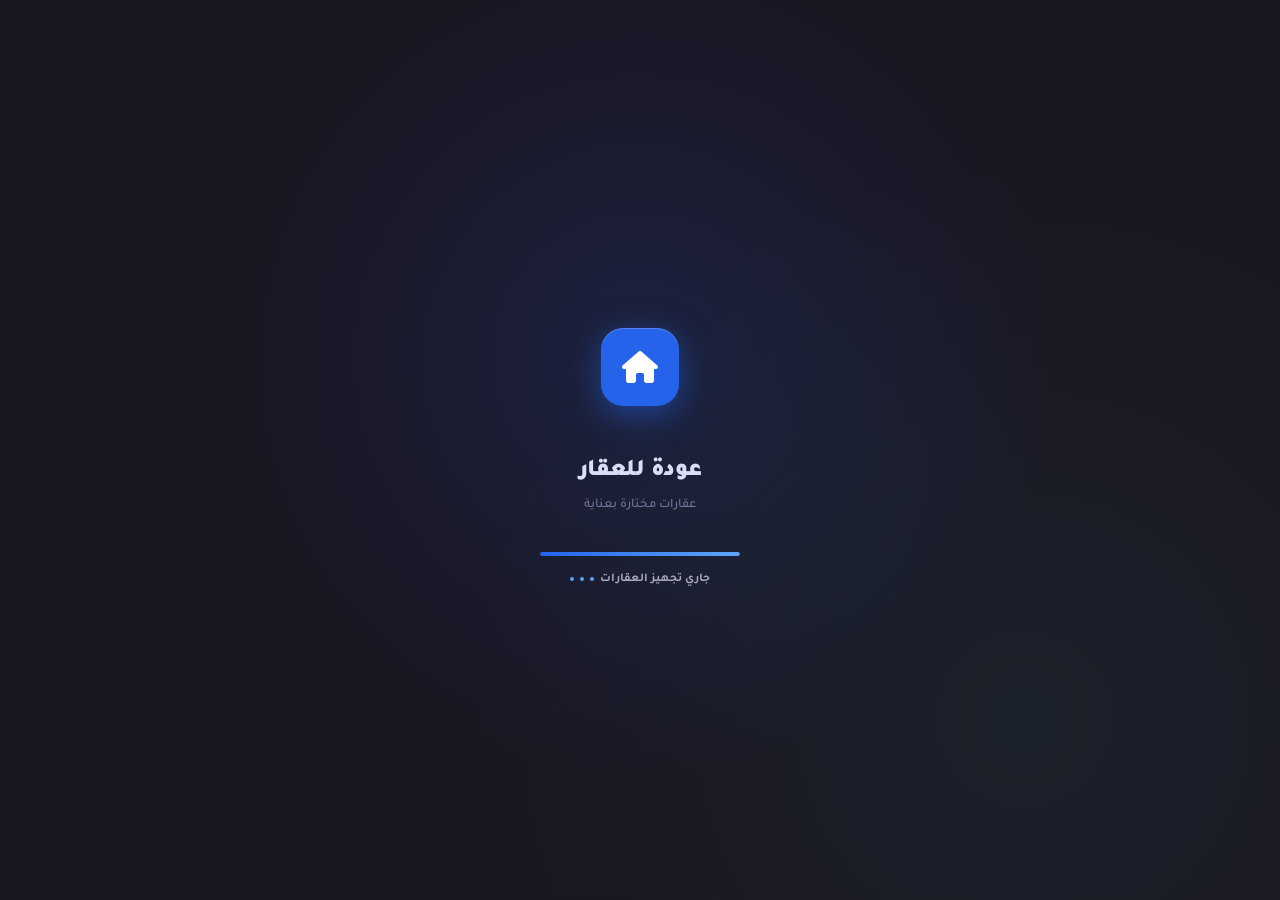
<file: log.html>
<!DOCTYPE html>
<html lang="ar" dir="rtl">
<head>
<meta charset="UTF-8">
<meta name="viewport" content="width=device-width, initial-scale=1.0">
<meta name="theme-color" content="#1A1621">
<title>عودة للعقار — تسجيل الدخول</title>

<link rel="preconnect" href="https://fonts.googleapis.com">
<link rel="preconnect" href="https://fonts.gstatic.com" crossorigin>
<link href="https://fonts.googleapis.com/css2?family=Tajawal:wght@300;400;500;700;800;900&display=swap" rel="stylesheet">
<link rel="stylesheet" href="https://cdnjs.cloudflare.com/ajax/libs/font-awesome/6.4.0/css/all.min.css">
<link rel="stylesheet" href="log.css">
</head>
<body>

<!-- ============================================================
     شاشة التحميل
     ============================================================ -->
<div class="loader" id="loader">
    <div class="loader-logo-wrap">
        <div class="loader-ring"></div>
        <div class="loader-ring"></div>
        <div class="loader-ring"></div>
        <div class="loader-logo">
            <i class="fas fa-home"></i>
        </div>
    </div>

    <div class="loader-brand">عودة للعقار</div>
    <div class="loader-tagline">عقارات مختارة بعناية</div>

    <div class="loader-bar">
        <div class="loader-bar-fill"></div>
    </div>

    <div class="loader-text">
        <span>جاري تجهيز العقارات</span>
        <span class="dot"></span>
        <span class="dot"></span>
        <span class="dot"></span>
    </div>
</div>

<!-- ============================================================
     صفحة الدخول
     ============================================================ -->
<div class="auth" id="auth">

    <!-- اللوحة الجانبية -->
    <div class="auth-visual">
        <div class="visual-grid"></div>
        <div class="visual-content">

            <div class="brand">
                <div class="brand-mark">
                    <i class="fas fa-home"></i>
                </div>
                <div class="brand-text">
                    <span class="brand-title">عودة للعقار</span>
                    <span class="brand-sub">عقارات مختارة بعناية</span>
                </div>
            </div>

            <div class="visual-hero">
                <span class="visual-eyebrow">منصة عقارية موثوقة</span>
                <h1>اكتشف عقارك<br><span>المثالي</span> معنا</h1>
                <p>آلاف العقارات المختارة بعناية في جميع أنحاء المملكة، بأسعار تنافسية وتفاصيل موثوقة — بين يديك.</p>
            </div>

            <div class="visual-stats">
                <div class="stat">
                    <strong>+12K</strong>
                    <span>عقار متاح</span>
                </div>
                <div class="stat">
                    <strong>+8K</strong>
                    <span>عميل سعيد</span>
                </div>
                <div class="stat">
                    <strong>4.9</strong>
                    <span>تقييم المنصة</span>
                </div>
            </div>

        </div>
    </div>

    <!-- جانب النموذج -->
    <div class="auth-form-side">
        <div class="form-wrapper">

            <!-- شعار متجاوب -->
            <div class="mobile-brand">
                <div class="brand-mark" style="width:42px;height:42px;font-size:17px;">
                    <i class="fas fa-home"></i>
                </div>
                <div class="brand-text">
                    <span class="brand-title" style="font-size:17px;">عودة للعقار</span>
                    <span class="brand-sub">عقارات مختارة بعناية</span>
                </div>
            </div>

            <!-- التبويبات -->
            <div class="auth-tabs">
                <button class="auth-tab active" data-tab="login">تسجيل الدخول</button>
                <button class="auth-tab" data-tab="signup">حساب جديد</button>
            </div>

            <!-- نموذج الدخول -->
            <form class="auth-form active" id="login-form" novalidate>
                <h2 class="form-title">مرحباً بعودتك 👋</h2>
                <p class="form-subtitle">سجّل الدخول للمتابعة إلى حسابك</p>

                <div class="input-group">
                    <i class="fas fa-envelope field-icon"></i>
                    <input type="email" placeholder="البريد الإلكتروني" required>
                </div>

                <div class="input-group">
                    <i class="fas fa-lock field-icon"></i>
                    <input type="password" placeholder="كلمة المرور" required>
                    <button type="button" class="toggle-password" aria-label="إظهار كلمة المرور">
                        <i class="far fa-eye"></i>
                    </button>
                </div>

                <div class="form-row">
                    <label class="check">
                        <input type="checkbox" checked>
                        <span class="check-box"></span>
                        تذكرني
                    </label>
                    <a href="#" class="link">نسيت كلمة المرور؟</a>
                </div>

                <button type="submit" class="auth-submit">
                    تسجيل الدخول
                    <i class="fas fa-arrow-left" style="font-size:12px;"></i>
                </button>

                <div class="divider">أو تابع باستخدام</div>

                <div class="social-row">
                    <button type="button" class="social-btn" onclick="showToast('سيتم ربط Google قريباً')">
                        <i class="fab fa-google"></i>
                        Google
                    </button>
                    <button type="button" class="social-btn" onclick="showToast('سيتم ربط Apple قريباً')">
                        <i class="fab fa-apple"></i>
                        Apple
                    </button>
                </div>

                <div class="form-footer">
                    ليس لديك حساب؟
                    <a href="#" class="link" data-switch="signup">أنشئ حساباً جديداً</a>
                </div>
            </form>

            <!-- نموذج إنشاء حساب -->
            <form class="auth-form" id="signup-form" novalidate>
                <h2 class="form-title">أنشئ حسابك</h2>
                <p class="form-subtitle">انضم إلينا وابدأ رحلتك العقارية</p>

                <div class="input-group">
                    <i class="fas fa-user field-icon"></i>
                    <input type="text" placeholder="الاسم الكامل" required>
                </div>

                <div class="input-group">
                    <i class="fas fa-envelope field-icon"></i>
                    <input type="email" placeholder="البريد الإلكتروني" required>
                </div>

                <div class="input-group">
                    <i class="fas fa-phone field-icon"></i>
                    <input type="tel" placeholder="رقم الجوال" required>
                </div>

                <div class="input-group">
                    <i class="fas fa-lock field-icon"></i>
                    <input type="password" placeholder="كلمة المرور" required>
                    <button type="button" class="toggle-password" aria-label="إظهار كلمة المرور">
                        <i class="far fa-eye"></i>
                    </button>
                </div>

                <div class="input-group">
                    <i class="fas fa-lock field-icon"></i>
                    <input type="password" placeholder="تأكيد كلمة المرور" required>
                    <button type="button" class="toggle-password" aria-label="إظهار كلمة المرور">
                        <i class="far fa-eye"></i>
                    </button>
                </div>

                <div class="form-row">
                    <label class="check">
                        <input type="checkbox" required>
                        <span class="check-box"></span>
                        أوافق على الشروط والأحكام
                    </label>
                </div>

                <button type="submit" class="auth-submit">
                    إنشاء الحساب
                    <i class="fas fa-arrow-left" style="font-size:12px;"></i>
                </button>

                <div class="form-footer">
                    لديك حساب بالفعل؟
                    <a href="#" class="link" data-switch="login">سجّل الدخول</a>
                </div>
            </form>

        </div>
    </div>

</div>

<!-- Toast -->
<div class="toast" id="toast">
    <i class="fas fa-check-circle"></i>
    <span id="toast-text">تم بنجاح</span>
</div>

<script src="log.js"></script>
</body>
</html>
</file>
<file: log.css>
/* ============================================================
   المتغيرات — مطابقة لهوية الموقع
   ============================================================ */
:root {
    --bg-primary: #1A1621;
    --bg-secondary: #211D2B;
    --bg-surface: #2A2535;
    --bg-element: #322C3E;
    --border: #3D3648;
    --border-strong: #4A4257;

    --text-primary: #F2EEF5;
    --text-secondary: #B5AEC0;
    --text-muted: #7D7690;

    --accent: #2563EB;
    --accent-hover: #1D4ED8;
    --accent-bright: #60A5FA;
    --accent-soft: rgba(37, 99, 235, 0.14);

    --success: #2DD4BF;
    --danger: #F87171;

    --shadow-lg: 0 12px 40px rgba(0, 0, 0, 0.5);
    --radius: 16px;
    --radius-lg: 22px;
    --radius-pill: 999px;

    --ease: cubic-bezier(0.4, 0, 0.2, 1);
}

* {
    margin: 0;
    padding: 0;
    box-sizing: border-box;
    font-family: 'Tajawal', 'Segoe UI', system-ui, sans-serif;
    -webkit-tap-highlight-color: transparent;
}

body {
    background: var(--bg-primary);
    color: var(--text-primary);
    min-height: 100vh;
    overflow: hidden;
    line-height: 1.5;
}

body.loaded { overflow: auto; }

::selection { background: var(--accent); color: #fff; }

/* ============================================================
   شاشة التحميل
   ============================================================ */
.loader {
    position: fixed;
    inset: 0;
    background: var(--bg-primary);
    display: flex;
    flex-direction: column;
    align-items: center;
    justify-content: center;
    z-index: 9999;
    transition: opacity 0.7s var(--ease), visibility 0.7s;
}

.loader::before {
    content: '';
    position: absolute;
    inset: 0;
    background:
        radial-gradient(circle at 50% 40%, rgba(37, 99, 235, 0.15) 0%, transparent 50%),
        radial-gradient(circle at 80% 80%, rgba(45, 212, 191, 0.06) 0%, transparent 45%);
    pointer-events: none;
}

.loader.hidden {
    opacity: 0;
    visibility: hidden;
}

/* الشعار النابض */
.loader-logo-wrap {
    position: relative;
    width: 110px;
    height: 110px;
    display: flex;
    align-items: center;
    justify-content: center;
    margin-bottom: 32px;
}

.loader-ring {
    position: absolute;
    inset: 0;
    border-radius: 50%;
    border: 2px solid var(--accent);
    opacity: 0;
    animation: ringPulse 2.4s var(--ease) infinite;
}
.loader-ring:nth-child(2) { animation-delay: 0.8s; }
.loader-ring:nth-child(3) { animation-delay: 1.6s; }

@keyframes ringPulse {
    0%   { transform: scale(0.6); opacity: 0.9; }
    100% { transform: scale(1.6); opacity: 0; }
}

.loader-logo {
    position: relative;
    width: 78px;
    height: 78px;
    border-radius: 22px;
    background: var(--accent);
    display: flex;
    align-items: center;
    justify-content: center;
    color: #fff;
    font-size: 32px;
    box-shadow:
        0 8px 32px rgba(37, 99, 235, 0.5),
        inset 0 1px 0 rgba(255, 255, 255, 0.2);
    animation: logoFloat 2.4s var(--ease) infinite;
}

@keyframes logoFloat {
    0%, 100% { transform: translateY(0) scale(1); }
    50%      { transform: translateY(-4px) scale(1.04); }
}

.loader-brand {
    font-size: 24px;
    font-weight: 900;
    color: var(--text-primary);
    margin-bottom: 6px;
    letter-spacing: -0.3px;
}

.loader-tagline {
    font-size: 13px;
    color: var(--text-muted);
    font-weight: 500;
    margin-bottom: 36px;
}

.loader-bar {
    width: 200px;
    height: 4px;
    background: var(--bg-element);
    border-radius: var(--radius-pill);
    overflow: hidden;
    margin-bottom: 14px;
    position: relative;
}

.loader-bar-fill {
    height: 100%;
    width: 0;
    background: linear-gradient(90deg, var(--accent), var(--accent-bright));
    border-radius: var(--radius-pill);
    animation: barFill 2.2s var(--ease) forwards;
    box-shadow: 0 0 12px rgba(37, 99, 235, 0.6);
}

@keyframes barFill {
    0%   { width: 0; }
    100% { width: 100%; }
}

.loader-text {
    font-size: 12px;
    color: var(--text-secondary);
    font-weight: 600;
    display: flex;
    align-items: center;
    gap: 6px;
}

.loader-text .dot {
    width: 4px;
    height: 4px;
    border-radius: 50%;
    background: var(--accent-bright);
    animation: dotBlink 1.4s infinite;
}
.loader-text .dot:nth-child(2) { animation-delay: 0.2s; }
.loader-text .dot:nth-child(3) { animation-delay: 0.4s; }

@keyframes dotBlink {
    0%, 100% { opacity: 0.25; transform: scale(0.8); }
    50%      { opacity: 1; transform: scale(1); }
}

/* ============================================================
   صفحة الدخول — التخطيط
   ============================================================ */
.auth {
    display: grid;
    grid-template-columns: 1fr 1fr;
    min-height: 100vh;
    opacity: 0;
    transition: opacity 0.6s var(--ease) 0.2s;
}
.auth.ready { opacity: 1; }

/* ---------- اللوحة الجانبية (Brand) ---------- */
.auth-visual {
    position: relative;
    overflow: hidden;
    background: linear-gradient(135deg, #1D1830 0%, #151221 50%, #1A1621 100%);
    padding: 48px;
    display: flex;
    flex-direction: column;
    justify-content: space-between;
}

.auth-visual::before {
    content: '';
    position: absolute;
    width: 480px;
    height: 480px;
    border-radius: 50%;
    background: radial-gradient(circle, rgba(37, 99, 235, 0.35), transparent 70%);
    top: -140px;
    right: -140px;
    filter: blur(30px);
    pointer-events: none;
}

.auth-visual::after {
    content: '';
    position: absolute;
    width: 400px;
    height: 400px;
    border-radius: 50%;
    background: radial-gradient(circle, rgba(45, 212, 191, 0.18), transparent 70%);
    bottom: -120px;
    left: -120px;
    filter: blur(30px);
    pointer-events: none;
}

.visual-grid {
    position: absolute;
    inset: 0;
    background-image:
        linear-gradient(rgba(255, 255, 255, 0.025) 1px, transparent 1px),
        linear-gradient(90deg, rgba(255, 255, 255, 0.025) 1px, transparent 1px);
    background-size: 48px 48px;
    mask-image: radial-gradient(circle at center, black 30%, transparent 80%);
    -webkit-mask-image: radial-gradient(circle at center, black 30%, transparent 80%);
    pointer-events: none;
}

.visual-content {
    position: relative;
    z-index: 2;
    height: 100%;
    display: flex;
    flex-direction: column;
    justify-content: space-between;
}

/* العلامة التجارية */
.brand {
    display: flex;
    align-items: center;
    gap: 12px;
}

.brand-mark {
    width: 48px;
    height: 48px;
    border-radius: 14px;
    background: var(--accent);
    display: flex;
    align-items: center;
    justify-content: center;
    color: #fff;
    font-size: 20px;
    box-shadow: 0 6px 20px rgba(37, 99, 235, 0.4);
}

.brand-text { display: flex; flex-direction: column; line-height: 1.15; }
.brand-title { font-size: 19px; font-weight: 900; color: var(--text-primary); }
.brand-sub { font-size: 11px; color: var(--text-muted); font-weight: 600; }

/* نص الهيرو */
.visual-hero {
    margin-top: 40px;
}

.visual-eyebrow {
    display: inline-block;
    background: var(--accent-soft);
    border: 1px solid rgba(37, 99, 235, 0.35);
    color: var(--accent-bright);
    padding: 6px 14px;
    border-radius: var(--radius-pill);
    font-size: 11px;
    font-weight: 800;
    letter-spacing: 0.5px;
    margin-bottom: 18px;
}

.visual-hero h1 {
    font-size: clamp(30px, 3.2vw, 46px);
    font-weight: 900;
    line-height: 1.15;
    letter-spacing: -1px;
    color: var(--text-primary);
    margin-bottom: 16px;
}

.visual-hero h1 span {
    background: linear-gradient(135deg, var(--accent-bright), var(--success));
    -webkit-background-clip: text;
    background-clip: text;
    -webkit-text-fill-color: transparent;
}

.visual-hero p {
    font-size: 14.5px;
    color: var(--text-secondary);
    line-height: 1.7;
    max-width: 380px;
    font-weight: 500;
}

/* الإحصائيات */
.visual-stats {
    display: flex;
    gap: 12px;
    flex-wrap: wrap;
}

.stat {
    flex: 1;
    min-width: 110px;
    background: rgba(42, 37, 53, 0.6);
    backdrop-filter: blur(10px);
    border: 1px solid var(--border);
    border-radius: var(--radius);
    padding: 14px 16px;
    display: flex;
    flex-direction: column;
    gap: 2px;
}

.stat strong {
    font-size: 20px;
    font-weight: 900;
    color: var(--text-primary);
}

.stat span {
    font-size: 11px;
    color: var(--text-muted);
    font-weight: 600;
}

/* ---------- جانب النموذج ---------- */
.auth-form-side {
    padding: 48px;
    display: flex;
    flex-direction: column;
    justify-content: center;
    align-items: center;
    background: var(--bg-primary);
    overflow-y: auto;
    position: relative;
}

.form-wrapper {
    width: 100%;
    max-width: 400px;
}

/* العلامة التجارية المتنقلة */
.mobile-brand {
    display: none;
    align-items: center;
    gap: 10px;
    margin-bottom: 28px;
    justify-content: center;
}

/* التبويبات */
.auth-tabs {
    display: flex;
    background: var(--bg-surface);
    border: 1px solid var(--border);
    border-radius: var(--radius-pill);
    padding: 4px;
    margin-bottom: 26px;
}

.auth-tab {
    flex: 1;
    padding: 11px 12px;
    border-radius: var(--radius-pill);
    border: none;
    background: transparent;
    color: var(--text-secondary);
    font-family: inherit;
    font-weight: 700;
    font-size: 13.5px;
    cursor: pointer;
    transition: all 0.25s var(--ease);
}

.auth-tab:hover:not(.active) { color: var(--text-primary); }

.auth-tab.active {
    background: var(--accent);
    color: #fff;
    box-shadow: 0 4px 14px rgba(37, 99, 235, 0.4);
}

/* عنوان النموذج */
.form-title {
    font-size: 26px;
    font-weight: 900;
    color: var(--text-primary);
    margin-bottom: 6px;
    letter-spacing: -0.5px;
}

.form-subtitle {
    font-size: 14px;
    color: var(--text-secondary);
    margin-bottom: 28px;
    font-weight: 500;
}

/* النماذج */
.auth-form { display: none; }
.auth-form.active {
    display: block;
    animation: fadeSlide 0.4s var(--ease);
}

@keyframes fadeSlide {
    from { opacity: 0; transform: translateY(8px); }
    to   { opacity: 1; transform: translateY(0); }
}

/* حقول الإدخال */
.input-group {
    position: relative;
    margin-bottom: 14px;
}

.input-group > i.field-icon {
    position: absolute;
    right: 16px;
    top: 50%;
    transform: translateY(-50%);
    color: var(--text-muted);
    font-size: 15px;
    pointer-events: none;
    transition: color 0.25s;
}

.input-group input {
    width: 100%;
    background: var(--bg-surface);
    border: 1px solid var(--border);
    border-radius: 14px;
    padding: 16px 46px 16px 46px;
    color: var(--text-primary);
    font-family: inherit;
    font-size: 14px;
    font-weight: 500;
    outline: none;
    transition: all 0.25s var(--ease);
}

.input-group input::placeholder {
    color: var(--text-muted);
    font-weight: 400;
}

.input-group input:focus {
    border-color: var(--accent);
    background: var(--bg-element);
    box-shadow: 0 0 0 3px rgba(37, 99, 235, 0.12);
}

.input-group:focus-within > i.field-icon {
    color: var(--accent-bright);
}

/* زر إظهار كلمة المرور */
.toggle-password {
    position: absolute;
    left: 12px;
    top: 50%;
    transform: translateY(-50%);
    background: transparent;
    border: none;
    color: var(--text-muted);
    cursor: pointer;
    width: 32px;
    height: 32px;
    display: flex;
    align-items: center;
    justify-content: center;
    border-radius: 8px;
    transition: all 0.2s;
    font-size: 14px;
}

.toggle-password:hover {
    color: var(--text-primary);
    background: var(--bg-element);
}

/* صف تذكرني/نسيت */
.form-row {
    display: flex;
    justify-content: space-between;
    align-items: center;
    margin: 6px 0 22px;
    gap: 12px;
    flex-wrap: wrap;
}

.link {
    color: var(--accent-bright);
    font-size: 13px;
    font-weight: 700;
    text-decoration: none;
    transition: color 0.2s;
}

.link:hover { color: var(--accent); text-decoration: underline; }

/* Checkbox مخصص */
.check {
    display: inline-flex;
    align-items: center;
    gap: 8px;
    font-size: 13px;
    color: var(--text-secondary);
    cursor: pointer;
    font-weight: 600;
    user-select: none;
}

.check input { display: none; }

.check-box {
    width: 18px;
    height: 18px;
    border-radius: 5px;
    border: 1.5px solid var(--border-strong);
    background: var(--bg-surface);
    display: flex;
    align-items: center;
    justify-content: center;
    transition: all 0.2s var(--ease);
    flex-shrink: 0;
    position: relative;
}

.check input:checked + .check-box {
    background: var(--accent);
    border-color: var(--accent);
}

.check-box::after {
    content: '';
    width: 4px;
    height: 8px;
    border: solid #fff;
    border-width: 0 2px 2px 0;
    transform: rotate(45deg) translate(-1px, -1px);
    opacity: 0;
    transition: opacity 0.15s;
}

.check input:checked + .check-box::after { opacity: 1; }

/* زر الإرسال */
.auth-submit {
    width: 100%;
    height: 54px;
    border-radius: 14px;
    background: var(--accent);
    color: #fff;
    border: none;
    font-family: inherit;
    font-size: 15px;
    font-weight: 800;
    cursor: pointer;
    display: flex;
    align-items: center;
    justify-content: center;
    gap: 8px;
    transition: all 0.25s var(--ease);
    box-shadow: 0 8px 24px rgba(37, 99, 235, 0.35);
    margin-top: 4px;
}

.auth-submit:hover {
    background: var(--accent-hover);
    transform: translateY(-1px);
    box-shadow: 0 12px 30px rgba(37, 99, 235, 0.45);
}

.auth-submit:active { transform: translateY(0); }

/* فاصل */
.divider {
    display: flex;
    align-items: center;
    gap: 12px;
    margin: 22px 0;
    color: var(--text-muted);
    font-size: 12px;
    font-weight: 600;
}

.divider::before,
.divider::after {
    content: '';
    flex: 1;
    height: 1px;
    background: var(--border);
}

/* أزرار التواصل */
.social-row {
    display: grid;
    grid-template-columns: 1fr 1fr;
    gap: 10px;
}

.social-btn {
    height: 50px;
    border-radius: 14px;
    background: var(--bg-surface);
    border: 1px solid var(--border);
    color: var(--text-primary);
    font-family: inherit;
    font-size: 13px;
    font-weight: 700;
    cursor: pointer;
    display: flex;
    align-items: center;
    justify-content: center;
    gap: 8px;
    transition: all 0.25s var(--ease);
}

.social-btn:hover {
    border-color: var(--border-strong);
    background: var(--bg-element);
    transform: translateY(-1px);
}

.social-btn i { font-size: 17px; }
.social-btn .fa-google { color: #EA4335; }
.social-btn .fa-apple  { color: var(--text-primary); }

/* نص التذييل */
.form-footer {
    text-align: center;
    font-size: 13px;
    color: var(--text-secondary);
    margin-top: 26px;
    font-weight: 500;
}

.form-footer .link { margin-right: 4px; }

/* ============================================================
   Toast
   ============================================================ */
.toast {
    position: fixed;
    bottom: 24px;
    left: 50%;
    transform: translateX(-50%) translateY(100px);
    background: var(--bg-surface);
    border: 1px solid var(--border-strong);
    color: var(--text-primary);
    padding: 14px 22px;
    border-radius: var(--radius-pill);
    font-size: 13.5px;
    font-weight: 700;
    box-shadow: var(--shadow-lg);
    z-index: 10000;
    transition: transform 0.4s var(--ease);
    display: flex;
    align-items: center;
    gap: 10px;
}

.toast.show { transform: translateX(-50%) translateY(0); }
.toast i { color: var(--success); font-size: 16px; }
.toast.error i { color: var(--danger); }

/* ============================================================
   استجابة
   ============================================================ */
@media (max-width: 900px) {
    .auth { grid-template-columns: 1fr; }
    .auth-visual { display: none; }
    .auth-form-side { padding: 32px 20px 40px; align-items: flex-start; }
    .form-wrapper { margin: 0 auto; }
    .mobile-brand { display: flex; }
}

@media (max-width: 480px) {
    .form-title { font-size: 22px; }
    .input-group input { padding: 14px 42px 14px 42px; }
    .auth-tab { font-size: 12.5px; padding: 10px; }
    .social-row { grid-template-columns: 1fr; }
}

/* شريط التمرير */
::-webkit-scrollbar { width: 8px; }
::-webkit-scrollbar-track { background: var(--bg-primary); }
::-webkit-scrollbar-thumb {
    background: var(--border-strong);
    border-radius: 4px;
}
</file>
